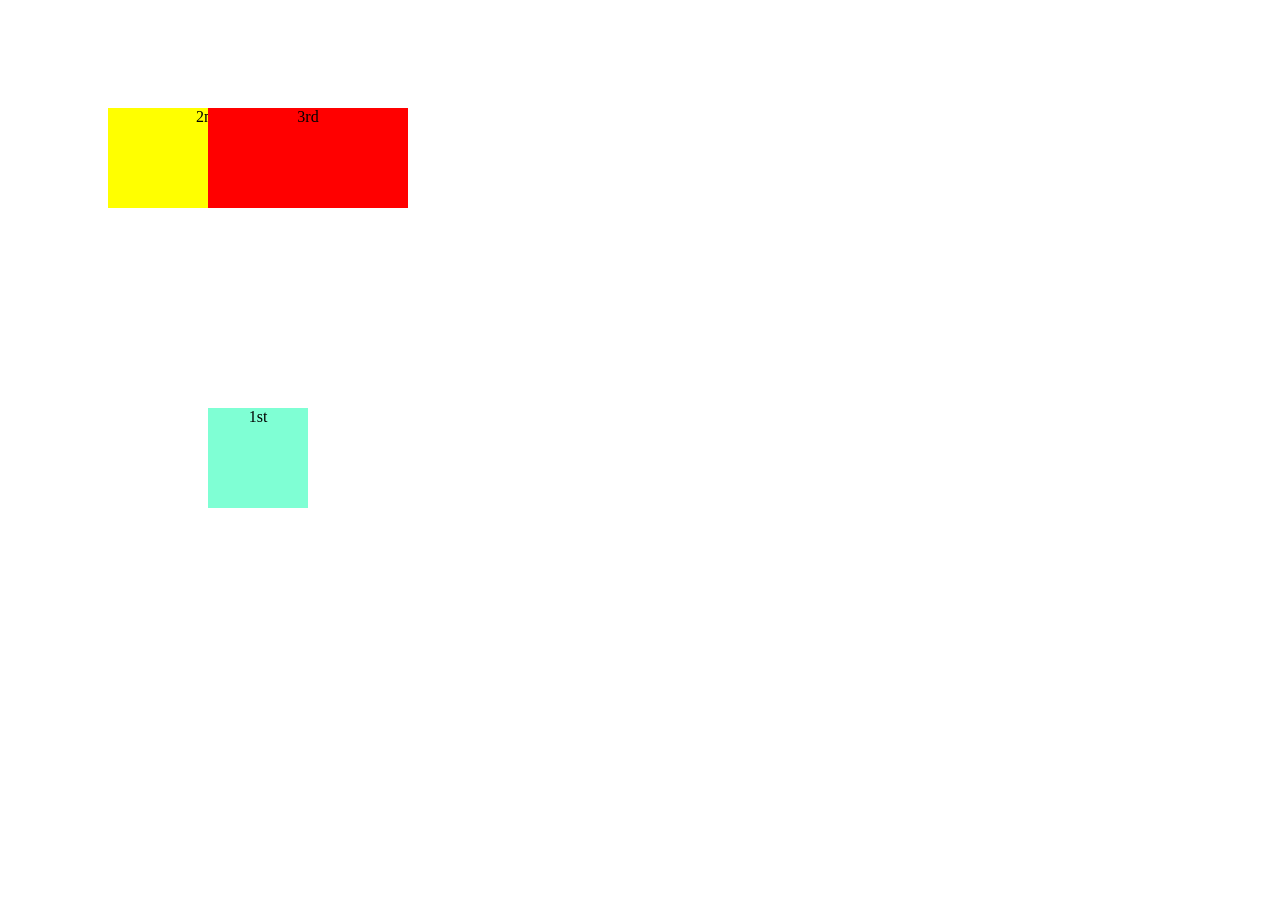
<file: index.html>
<!DOCTYPE html>
<html lang="en">
<head>
    <meta charset="UTF-8">
    <meta name="viewport" content="width=device-width, initial-scale=1.0">
    <title>Grid</title>

    <style>
        .container{
            display: grid;
            grid-template-rows: 100px 100px 100px 100px 100px;
            grid-template-columns: 100px 100px 100px 100px 100px;

            text-align: center;
        }
        .div1{
            background-color: aquamarine;
            grid-column: 3/4;
            grid-row: 5/6;
        }
        .div2{
            background-color: yellow;
            grid-column: 2/4;
            grid-row: 2/3;
            z-index: 1;
        }
        .div3{
            background-color: red;
            grid-column: 3/5;
            grid-row: 2/3;
            z-index: 2;
        }
    </style>
</head>
<body>
    <div class="container">
        <div class="div1">1st</div>
        <div class="div2">2nd</div>
        <div class="div3">3rd</div>
    </div>
</body>
</html>
</file>
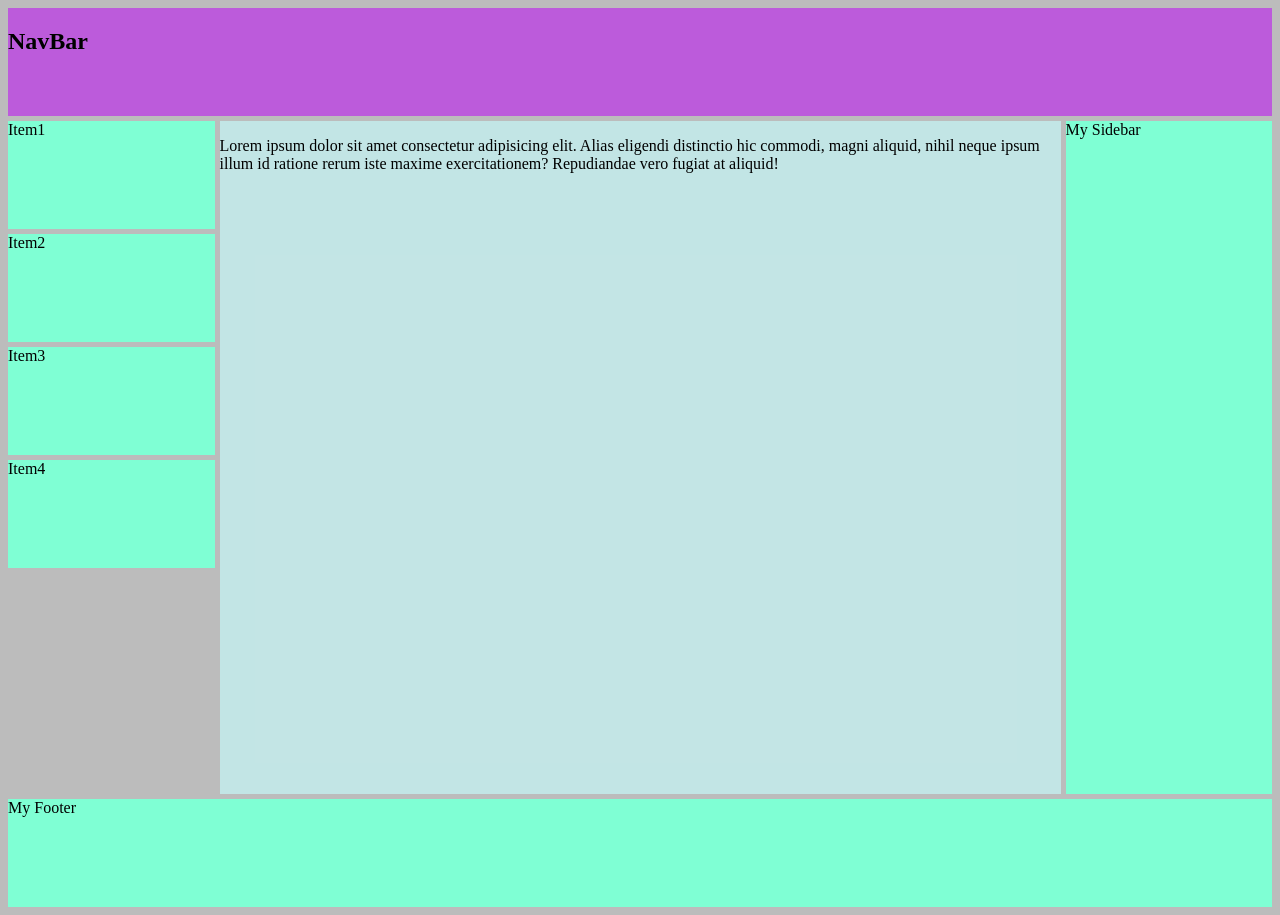
<file: md.html>
<!DOCTYPE html>
<html lang="en">

<head>
    <meta charset="UTF-8">
    <meta name="viewport" content="width=device-width, initial-scale=1.0">
    <title>Media Query Sample</title>
    <style>
        body {
            background-color: rgba(128, 128, 128, 0.52);
        }

        .container {
            display: grid;
            grid-template-columns: repeat(12, 1fr);
            grid-template-rows: repeat(8, 12vh);
            gap: 5px;
        }

        .item1,
        .item2,
        .item3,
        .item4,
        .sidebar {
            background-color: aquamarine;
        }

        nav {
            background-color: rgba(188, 41, 236, 0.653);
        }

        footer {
            background-color: aquamarine;

        }

        main {
            background-color: rgba(197, 242, 242, 0.765);
        }



        /* Extra small devices (phones, 600px and down)  */
        @media only screen and (max-width: 767px) {
            aside {
                grid-column: 1/13;
                grid-row: 7/8;
            }

            main {
                grid-column: 1/13;
                grid-row: 6/7;
            }

            nav {
                grid-column: 1/13;
                grid-row: 1/2;
            }
            footer {
                grid-column: 1/13;
                grid-row: 8/9;
            }

            .item1 {
                grid-column: 1/13;
                grid-row: 2/3;
            }

            .item2 {
                grid-column: 1/13;
                grid-row: 3/4;
            }

            .item3 {
                grid-column: 1/13;
                grid-row: 4/5;
            }

            .item4 {
                grid-column: 1/13;
                grid-row: 5/6;
            }
        }

        /* Medium devices (landscape tablets, 768px and up)  */
        @media only screen and (min-width: 768px) {
            aside {
                grid-column: 1/13;
                grid-row: 7/8;
            }

            main {
                grid-column: 2/13;
                grid-row: 2/7;
            }

            nav {
                grid-column: 1/13;
                grid-row: 1/2;
            }

            .item1 {
                grid-column: 1/2;
                grid-row: 2/3;
            }

            .item2 {
                grid-column: 1/2;
                grid-row: 3/4;
            }

            .item3 {
                grid-column: 1/2;
                grid-row: 4/5;
            }

            .item4 {
                grid-column: 1/2;
                grid-row: 5/6;
            }
            footer {
                grid-column: 1/13;
                grid-row: 8/9;
            }
        }

        /* Large devices (laptops/desktops, 992px and up)  */
        @media only screen and (min-width: 992px) {
            nav {
                grid-column: 1/13;
                grid-row: 1/2;
            }

            footer {
                grid-column: 1/13;
                grid-row: 8/9;
            }

            main {
                grid-column: 3/11;
                grid-row: 2/8;
            }

            .item1 {
                grid-column: 1/3;
                grid-row: 2/3;
            }

            .item2 {
                grid-column: 1/3;
                grid-row: 3/4;
            }

            .item3 {
                grid-column: 1/3;
                grid-row: 4/5;
            }

            .item4 {
                grid-column: 1/3;
                grid-row: 5/6;
            }

            aside {
                grid-column: 11/13;
                grid-row: 2/8;
            }
        }

        /* 
          Extra small devices (phones, 600px and down) 
@media only screen and (max-width: 600px) {...}

 Small devices (portrait tablets and large phones, 600px and up) 
@media only screen and (min-width: 600px) {...}

 Medium devices (landscape tablets, 768px and up) 
@media only screen and (min-width: 768px) {...}

 Large devices (laptops/desktops, 992px and up) 
@media only screen and (min-width: 992px) {...}

 Extra large devices (large laptops and desktops, 1200px and up)
@media only screen and (min-width: 1200px) {...} 
        */
    </style>
</head>

<body>
    <div class="container">
        <nav>
            <h1>NavBar</h1>
        </nav>

        <div class="item1">Item1</div>
        <div class="item2">Item2</div>
        <div class="item3">Item3</div>
        <div class="item4">Item4</div>

        <main class="main">
            <p>Lorem ipsum dolor sit amet consectetur adipisicing elit. Alias eligendi distinctio hic commodi, magni
                aliquid, nihil neque ipsum illum id ratione rerum iste maxime exercitationem? Repudiandae vero fugiat at
                aliquid!</p>
        </main>

        <aside class="sidebar">
            My Sidebar
        </aside>

        <footer>
            My Footer
        </footer>
    </div>
</body>

</html>
</file>
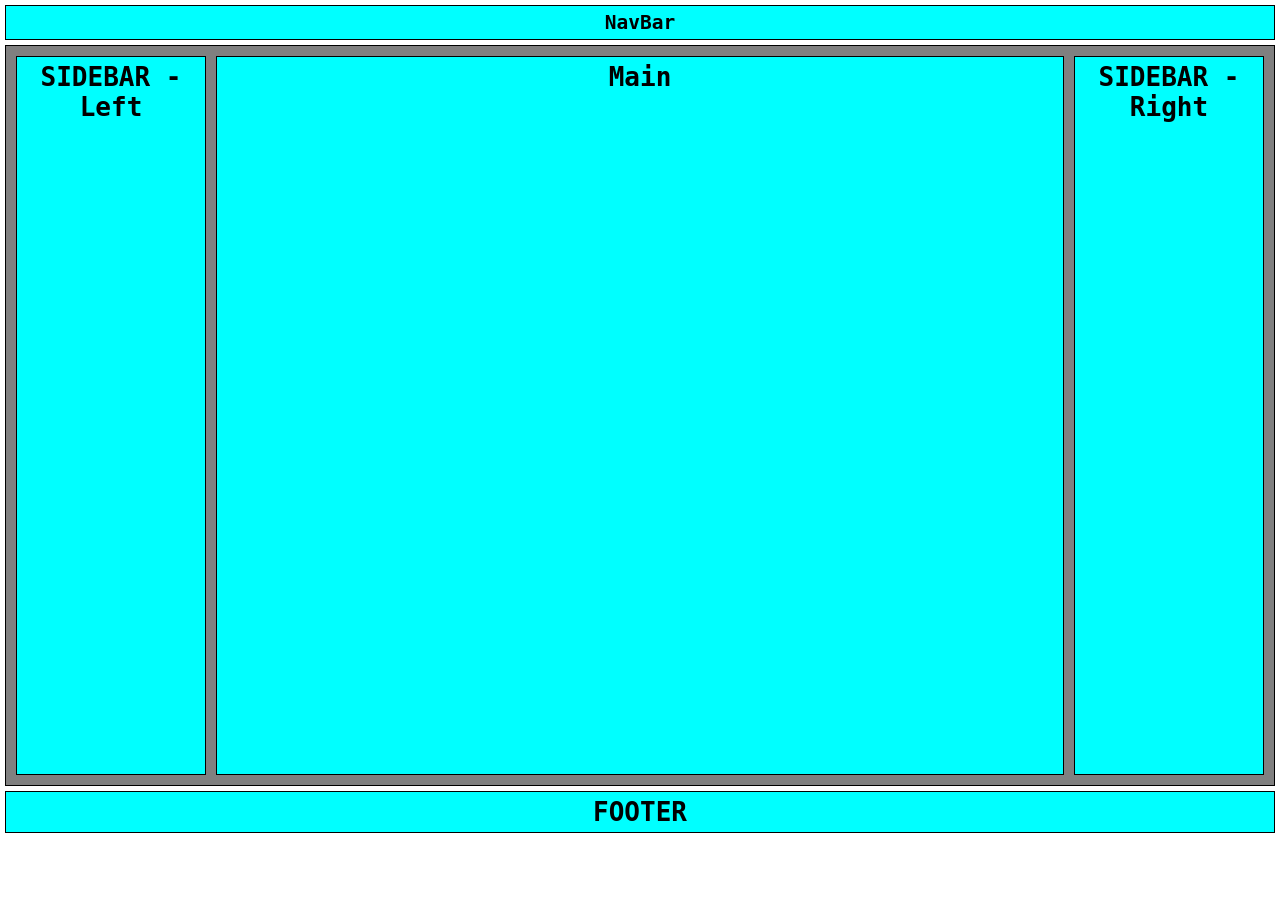
<file: sample_layout.html>
<!DOCTYPE html>
<html lang="en">
<head>
    <meta charset="UTF-8">
    <meta name="viewport" content="width=device-width, initial-scale=1.0">
    <title>Layout Sample</title>

    <style>
        *{
            margin: 0px;
            padding: 0px;
            font-family: monospace;            
            text-align: center;
        }
        .container, .left, .main_content, .right, nav, footer{
            padding: 5px;
            margin: 5px;
            border: 1px solid;
        }

        .container{
            display: grid;
            grid-template-columns: 200px auto 200px;
            height: 81vh;
            background-color: grey;
        }
        .left, .main_content, .right, nav, footer{
            background-color: aqua;
        }
    </style>
</head>
<body>
    <nav>
        <h1>
            NavBar
        </h1>
    </nav>

    <div class="container">
        <div class="left">
            <h1>SIDEBAR - Left</h1>
        </div>

        <main class="main_content">
            <h1>Main</h1>
        </main>

        <div class="right">
            <h1>SIDEBAR - Right</h1>
        </div>
    </div>

    <footer>
        <h1>FOOTER</h1>
    </footer>
</body>
</html>
</file>
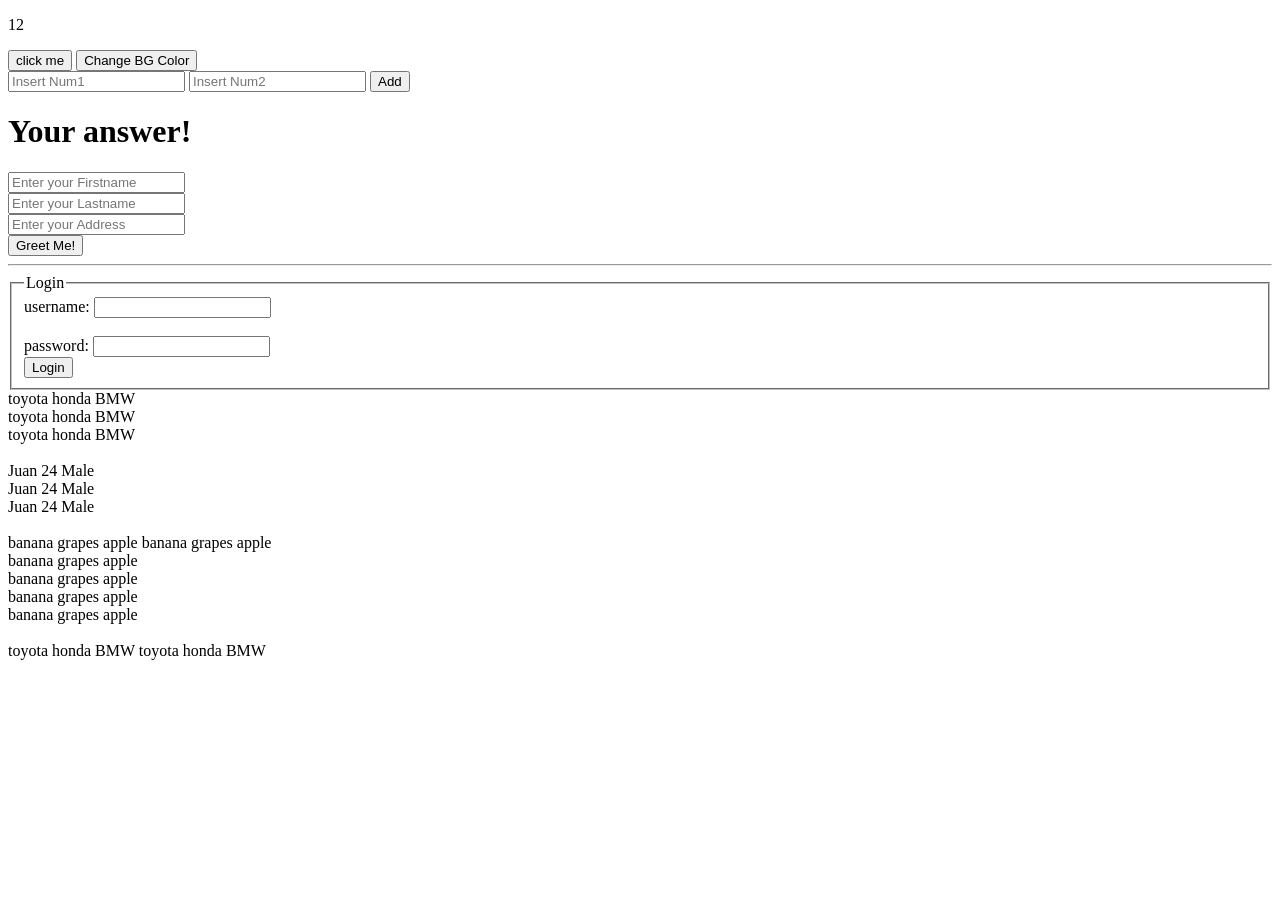
<file: sampleJS.html>
<!DOCTYPE html>
<html lang="en">
<head>
    <meta charset="UTF-8">
    <meta name="viewport" content="width=device-width, initial-scale=1.0">
    <title>Document</title>
</head>
<body>
    <p id="sample">

    </p>
    <button onclick="alert('You clicked the button!')">click me</button>
    <button onclick="changeBG()">Change BG Color</button>
    <br>

    <!--  -->
    <input type="text" id="num1" placeholder="Insert Num1">
    <input type="text" id="num2" placeholder="Insert Num2">

    <button onclick="myFuncWparam(document.getElementById('num1').value, document.getElementById('num2').value)">Add</button>
    <h1 id="displayAns">Your answer!</h1>
    <!--  -->

    <!--  -->
    <input type="text" id="fname" placeholder="Enter your Firstname">
    <br>
    <input type="text" id="lname" placeholder="Enter your Lastname">
    <br>
    <input type="text" id="address" placeholder="Enter your Address">
    <br>
    <button onclick="greetMe()">Greet Me!</button>
    <!--  -->
    <hr>
    <fieldset>
        <legend>Login</legend>
        <div>
            username: <input type="text" id="username">
        </div> 
        <br>       
        <div>
            password: <input type="text" id="pass">
        </div>
        <button onclick="login()">Login</button>
    </fieldset>

    <script src="myJS.js"></script>
</body>
</html>
</file>
